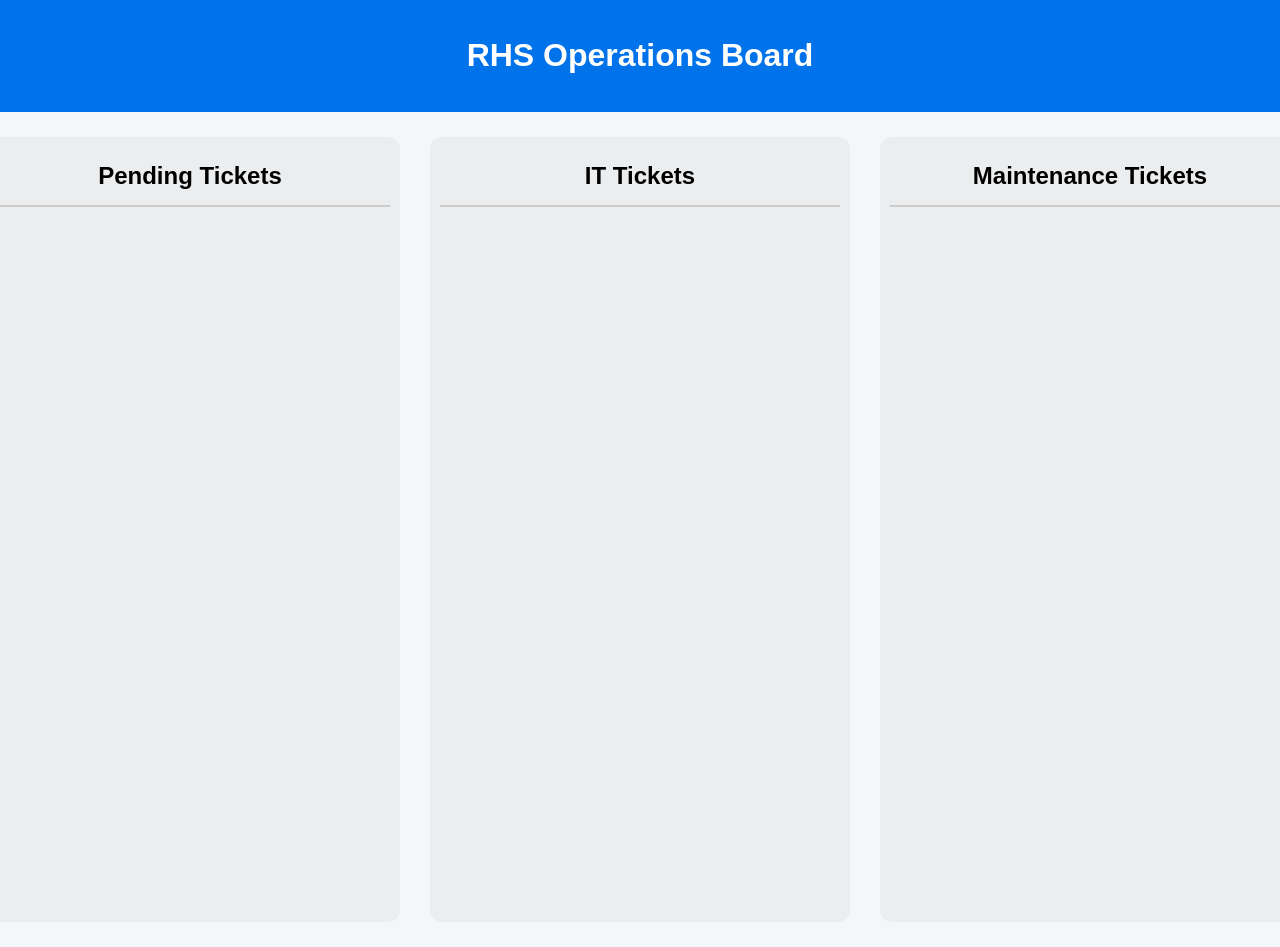
<file: index.html>
<!DOCTYPE html>
<html lang="en">
<head>
    <meta charset="UTF-8">
    <meta name="viewport" content="width=device-width, initial-scale=0.6">
    <title>Monday.com Kanban Board</title>
    <link rel="stylesheet" href="styles.css">
</head>
<body>
    <header>
        <h1>RHS Operations Board</h1>
    </header>
    
    <div class="kanban-container">
        <div class="column" id="pending">
            <h2>Pending Tickets</h2>
            <div class="ticket-list"></div>
        </div>
        
        <div class="column" id="it-tickets">
            <h2>IT Tickets</h2>
            <div class="ticket-list"></div>
        </div>
        
        <div class="column" id="maintenance">
            <h2>Maintenance Tickets</h2>
            <div class="ticket-list"></div>
        </div>
    </div>

    <script src="script.js"></script>
</body>
</html>
</file>
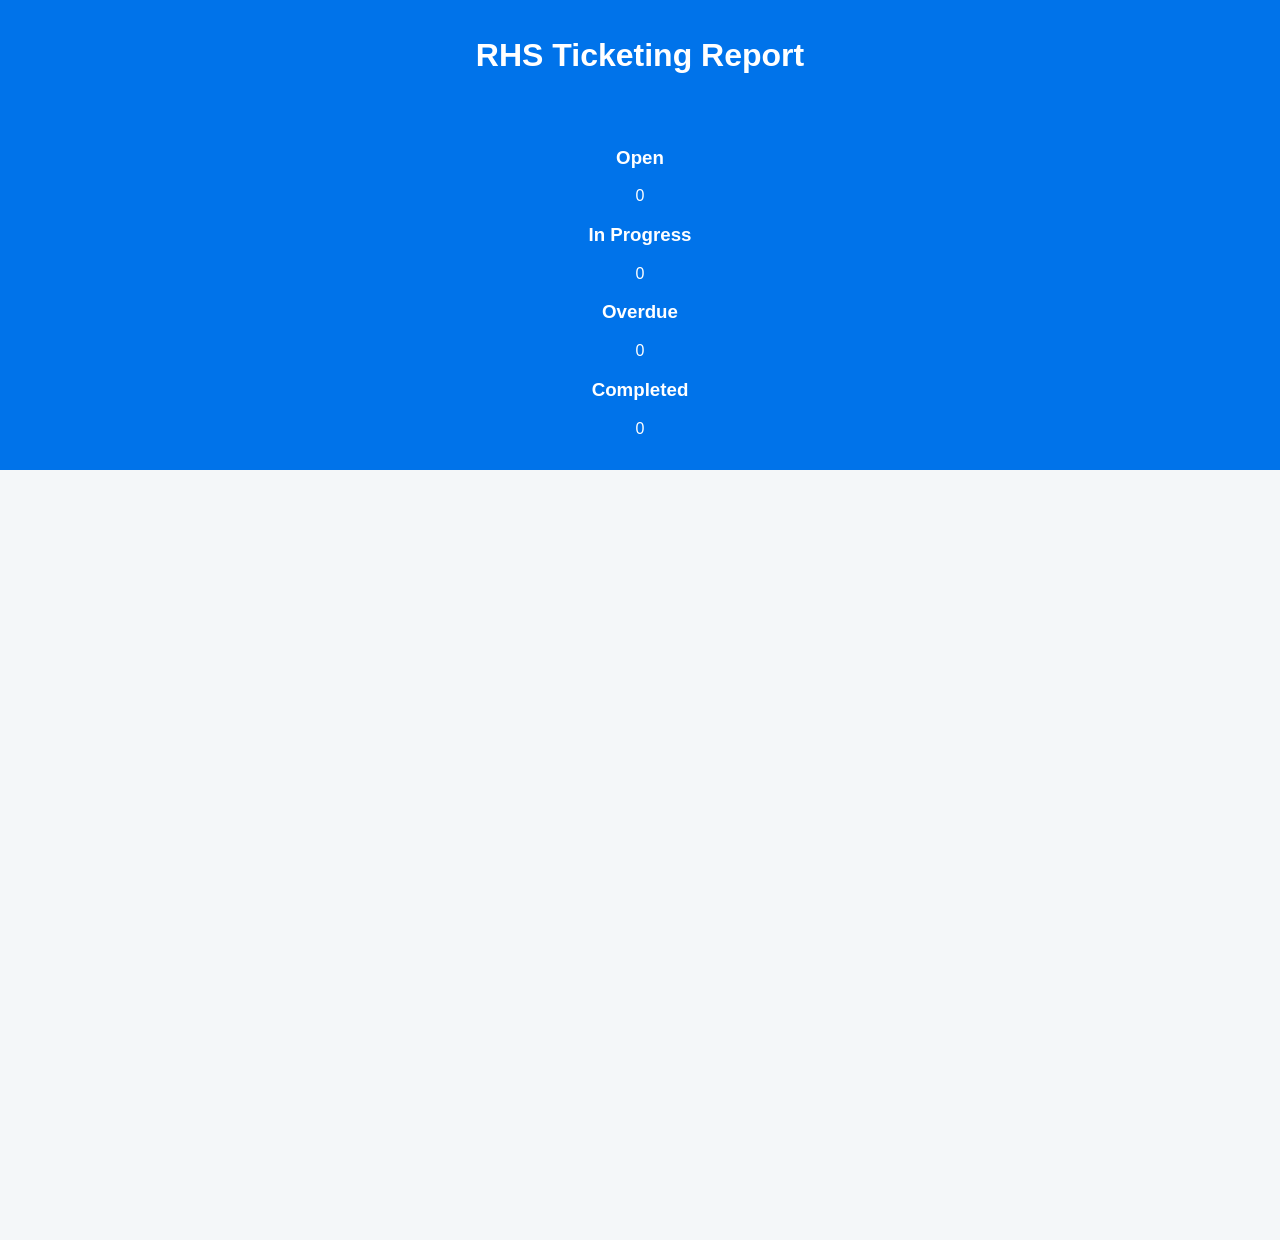
<file: ITReport.html>
<!DOCTYPE html>
<html lang="en">
<head>
    <meta charset="UTF-8">
    <meta name="viewport" content="width=device-width, initial-scale=0.6">
    <title>Monday.com Kanban Board Report</title>
    <link rel="stylesheet" href="styles.css">
</head>
<body>
    <header>
        <h1>RHS Ticketing Report</h1>
    </header>
    
    <div class="dashboard-container">
    <header class="kpi-row">
        <div class="card kpi"><h3>Open</h3><p id="open-count">0</p></div>
        <div class="card kpi"><h3>In Progress</h3><p id="progress-count">0</p></div>
        <div class="card kpi overdue"><h3>Overdue</h3><p id="overdue-count">0</p></div>
        <div class="card kpi"><h3>Completed</h3><p id="completed-count">0</p></div>
    </header>

    <section class="chart-row">
        <div class="card"><canvas id="slaDonut"></canvas></div>
        <div class="card"><canvas id="statusPie"></canvas></div>
        <div class="card"><canvas id="locationPie"></canvas></div>
    </section>

    <section class="chart-row">
        <div class="card"><canvas id="urgencyBar"></canvas></div>
        <div class="card"><canvas id="userBar"></canvas></div>
    </section>
    </div>
    
    <script src="report.script.js"></script>
</body>
</html>
</file>
<file: styles.css>
body { font-family: 'Segoe UI', sans-serif; background: #f4f7f9; margin: 0; }
header { background: #0073ea; color: white; padding: 1rem; text-align: center; }


.kanban-container {
    display: flex;
    justify-content: space-around;
    padding: 20px;
    gap: 20px;
}

.column {
    background: #ebedef;
    border-radius: 8px;
    width: 30%;
    min-height: 80vh;
    padding: 10px;

    height: 80vh; 
    overflow: hidden; /* This acts as the window */
    position: relative;
    display: flex;
    flex-direction: column;
}

.column h2 {
    position: sticky;
    top: 0;
    z-index: 10; /* Keeps header above the cards */
    background: #ebedef; /* Must match column background to hide cards */
    margin: 0;
    padding: 15px;
    text-align: center;
    border-bottom: 2px solid #ccc;
}

.column::before {
    content: '';
    position: absolute;
    top: 50px; /* Adjust based on your H2 height */
    left: 0;
    right: 0;
    height: 20px;
    background: linear-gradient(to bottom, #ebedef, transparent);
    z-index: 5;
    pointer-events: none; /* Allows you to still click cards underneath */
}

/*.column h2 { text-align: center; color: #333; border-bottom: 2px solid #ccc; padding-bottom: 10px; }*/

/*.ticket-card {
    background: white;
    margin: 10px 0;
    padding: 15px;
    border-radius: 4px;
    box-shadow: 0 2px 4px rgba(0,0,0,0.1);
    border-left: 5px solid #0073ea;
}*/

.ticket-list {
    display: flex;
    flex-direction: column;
    gap: 16px; /* This creates the consistent vertical gap */
    padding: 5px;

    /*display: flex;
    flex-direction: column;
    gap: 16px;*/
    padding: 10px;
    position: relative;
    z-index: 1;
    
    /* Animation settings */
    animation: ticker-scroll 20s linear infinite;
}

/* 2. Enhanced Description Font */
.ticket-card .desc {
    font-size: 1.1rem; /* Increased from 0.88rem */
    line-height: 1.6;
    color: #4a5568; 
    background: #f8fafc;
    padding: 12px;
    border-radius: 8px;
    margin: 15px 0;
}

.ticket-card h4 { margin: 0 0 5px 0; }
.ticket-card p { font-size: 0.9rem; color: #666; }

/* Card Container Adjustments */
.ticket-card {
    position: relative;
    overflow: hidden;
    background: white;
    border-radius: 10px; /* Increased from 8px */
    box-shadow: 0 5px 10px rgba(0,0,0,0.08);
    transition: transform 0.2s ease;
    border: 1px solid #e1e4e8;
    width: 95%; /* Ensuring it fills the column nicely */
    margin: 0 auto;
}

.ticket-card:hover {
    transform: translateY(-3px);
    box-shadow: 0 8px 15px rgba(0,0,0,0.1);
}

.card-content { padding: 19px; }

/* The "Pop" - Urgency Badges */
.urgency-badge {
    display: inline-block;
    padding: 4px 12px;
    border-radius: 25px;
    font-size: 0.88rem;
    font-weight: 800;
    text-transform: uppercase;
    margin-bottom: 8px;
    letter-spacing: 0.5px;
}

/* Color Mapping for Urgency */
/* Replace 'critical', 'high', etc., with the exact text from your Monday.com status */

.urgency-badge.critical, .urgency-banner.critical { background-color: #ff1744; color: white; }
.urgency-badge.high, .urgency-banner.high { background-color: #ff9100; color: white; }
.urgency-badge.medium, .urgency-banner.medium { background-color: #2979ff; color: white; }
.urgency-badge.low, .urgency-banner.low { background-color: #00e676; color: white; }

/* Side Accent Bar */
.urgency-banner {
    position: absolute;
    left: 0;
    top: 0;
    bottom: 0;
    width: 8px;
}

/* Location and Title Styling */
.location-tag {
    font-size: 1rem; /* Increased from 0.8rem */
    color: #607d8b;
    margin: 6px 0;
}

h4 {
    margin: 6px 0;
    font-size: 1.3rem;
    color: #1c1c1c;
    line-height: 1.4;
}

/* Only for Critical tickets */
.ticket-card:has(.critical) {
    border: 1px solid #ff1744;
    box-shadow: 0 0 10px rgba(255, 23, 68, 0.2);
}

@keyframes pulse-red {
    0% { box-shadow: 0 0 0 0px rgba(255, 23, 68, 0.4); }
    100% { box-shadow: 0 0 0 8px rgba(255, 23, 68, 0); }
}

.urgency-badge.critical {
    animation: pulse-red 2s infinite;
}

.urgency-banner {
    width: 8px; /* Slightly thicker accent bar */
}

.card-footer small {
    font-size: 0.85rem; /* Scaled up */
}

/* The container that hides the overflow */
.column {
    height: 80vh; /* Fixed height is required for scrolling */
    overflow: hidden; 
    position: relative;

    flex: 1; /* Allows columns to grow equally */
    min-width: 350px; /* Prevents columns from getting too skinny */
    height: 85vh;
}


/* Pause scroll on hover so users can read/click */
.column:hover .ticket-list {
    animation-play-state: paused;
}

@keyframes ticker-scroll {
    0% { transform: translateY(0); }
    100% { transform: translateY(-50%); }
}

.kanban-container {
    display: flex;
    justify-content: center;
    padding: 25px;
    gap: 30px; /* Increased gap between columns */
    max-width: 1800px; /* Adjust based on your screen size */
    margin: 0 auto;
}

/* The 'Window' that hides the overflow */
.kanban-viewport {
    height: 85vh;
    overflow: hidden;
    position: relative;
    margin-top: 20px;
}

/* The actual moving element */
.kanban-stage {
    display: flex;
    justify-content: center;
    gap: 30px;
    animation: synchronized-scroll 25s linear infinite;
}

/* Pause everything when any part of the board is hovered */
.kanban-viewport:hover .kanban-stage {
    animation-play-state: paused;
}

.column {
    flex: 1;
    min-width: 400px;
    background: #ebedef;
    border-radius: 12px;
    /* Important: columns must not have their own scroll/overflow now */
}

/* The Animation */
@keyframes synchronized-scroll {
    0% { transform: translateY(0); }
    100% { transform: translateY(-50%); }
}
</file>
